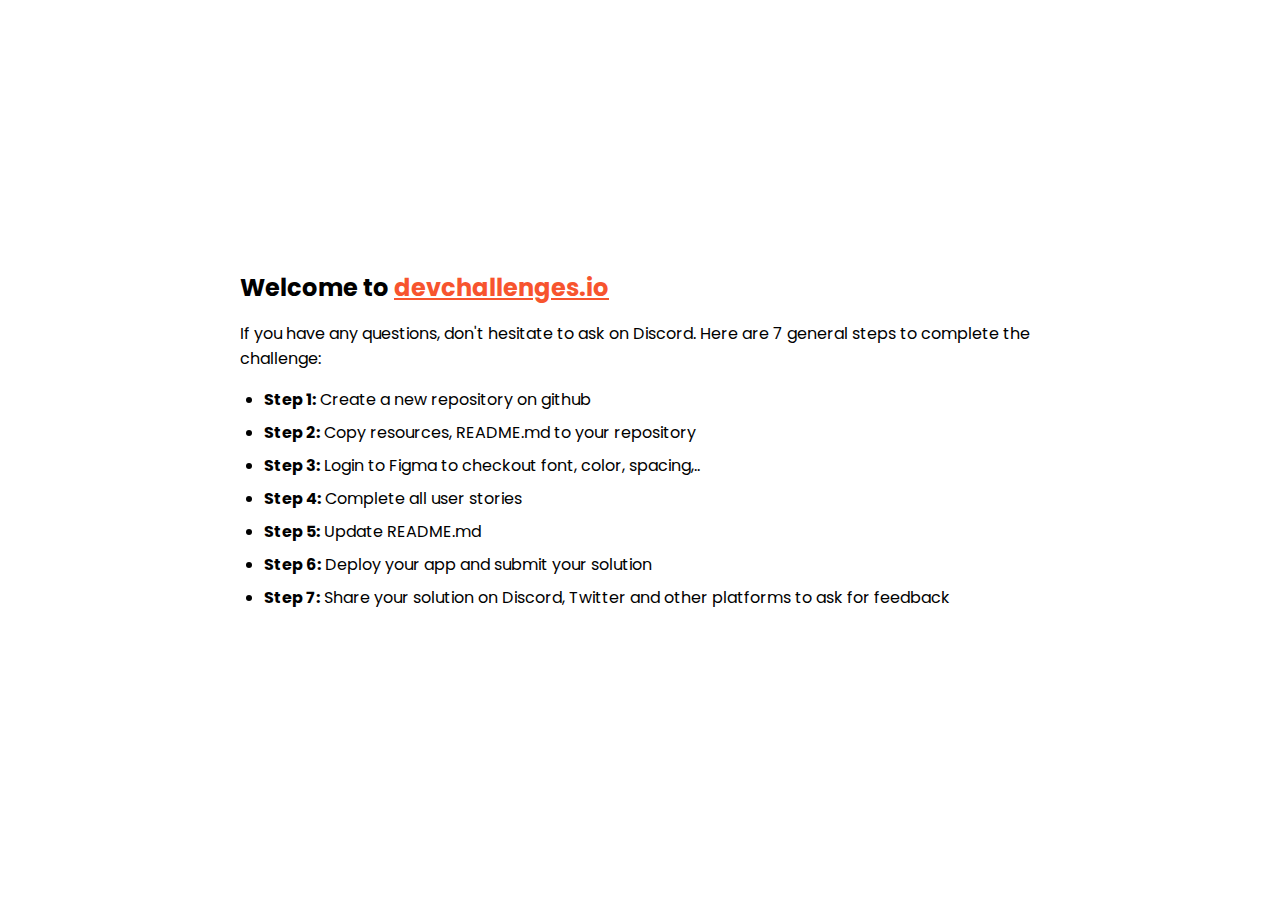
<file: instruc.html>
<!DOCTYPE html>
<html lang="en">
  <head>
    <meta charset="utf-8" />
    <meta
      name="viewport"
      content="width=device-width, initial-scale=1,
  maximum-scale=5" />

    <link rel="icon" href="devchallenges.png" />

    <link
      rel="shortcut icon"
      type="image/x-icon"
      href="https://devchallenges.io/" />

    <link
      href="https://fonts.googleapis.com/css2?family=Poppins:wght@400;500&display=swap"
      rel="stylesheet" />

    <title>Devchallenges</title>

    <style>
      body {
        font-family: "Poppins", sans-serif;
      }

      ul {
        padding-left: 24px;
      }

      li {
        margin-bottom: 8px;
      }

      .welcome {
        max-width: 800px;
        margin: 0 auto;
      }

      .welcome-text {
        margin-top: 30vh;
        font-weight: 500;
      }

      .welcome-text p {
        font-size: 1rem;
        font-weight: 400;
      }

      .welcome-text h1 {
        font-size: 1.5rem;
      }

      .welcome-text a {
        color: #f7542e;
      }
    </style>
  </head>
  <body>
    <div class="welcome">
      <div class="welcome-text">
        <h1>
          Welcome to
          <a href="https://devchallenges.io/" target="_blank"
            >devchallenges.io</a
          >
        </h1>

        <p>
          If you have any questions, don't hesitate to ask on Discord. Here are
          7 general steps to complete the challenge:
        </p>
      </div>

      <ul>
        <li><b>Step 1:</b> Create a new repository on github</li>
        <li><b>Step 2:</b> Copy resources, README.md to your repository</li>
        <li>
          <b>Step 3:</b> Login to Figma to checkout font, color, spacing,..
        </li>
        <li><b>Step 4:</b> Complete all user stories</li>
        <li><b>Step 5:</b> Update README.md</li>
        <li><b>Step 6:</b> Deploy your app and submit your solution</li>
        <li>
          <b>Step 7:</b> Share your solution on Discord, Twitter and other
          platforms to ask for feedback
        </li>
      </ul>
    </div>
  </body>
</html>
</file>
